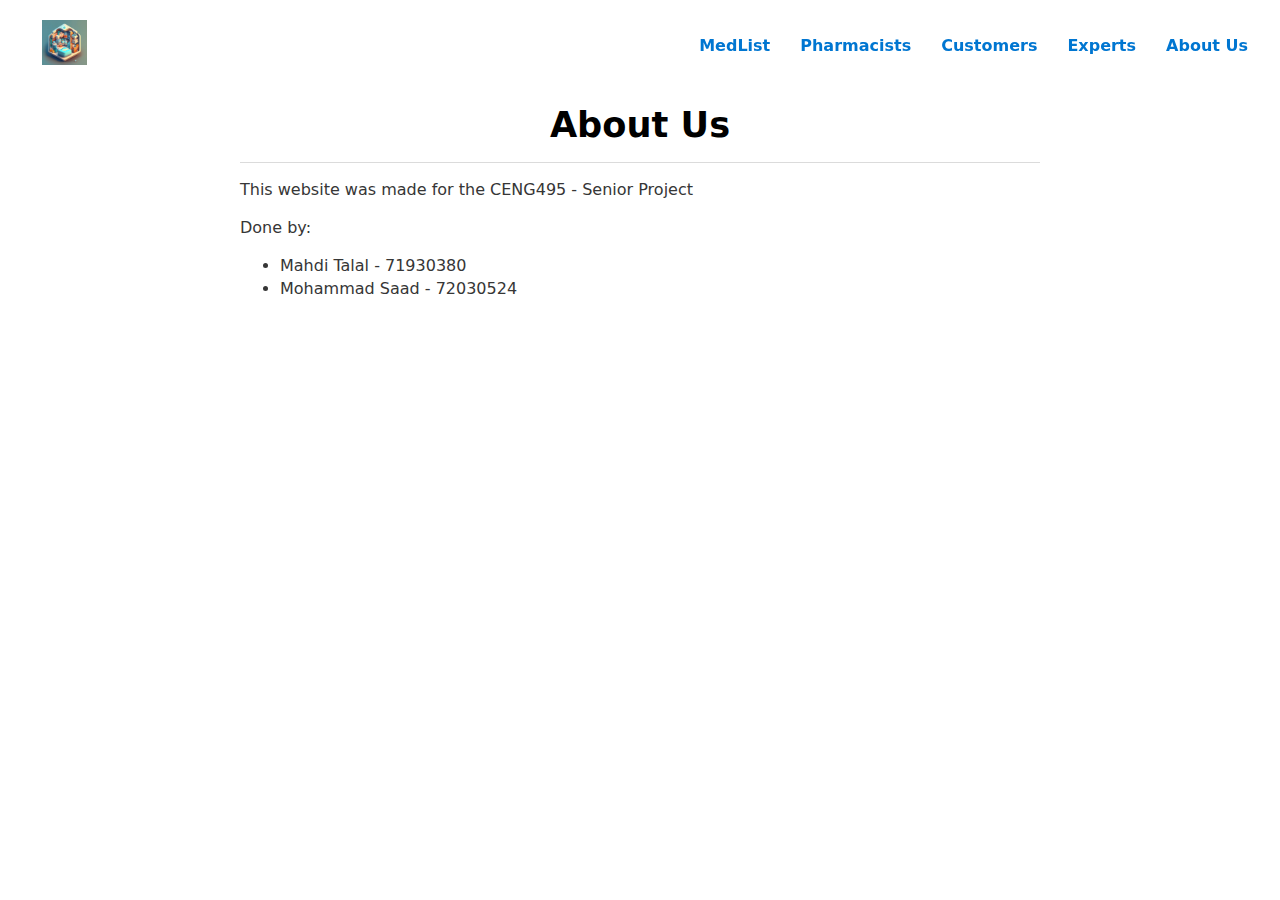
<file: about_us.html>
<!DOCTYPE html>
<html>

<head>
    <meta charset="UTF-8">
    <title>About Us</title>
    <link rel="stylesheet" href="css/water.css">
    <style>
        h1 {
            text-align: center;
        }

    </style>
</head>

<body>
    <iframe src="header.html" frameborder="0" width="100%" height="50px"></iframe>
    <div style="max-width: 800px; margin: 0 auto;">
        <h1>About Us</h1>

        <hr>

        <p>This website was made for the CENG495 - Senior Project</p>
        <p>Done by:</p>
        <ul>
            <li>Mahdi Talal - 71930380</li>
            <li>Mohammad Saad - 72030524</li>
        </ul>
    </div>
</body>

</html>
</file>
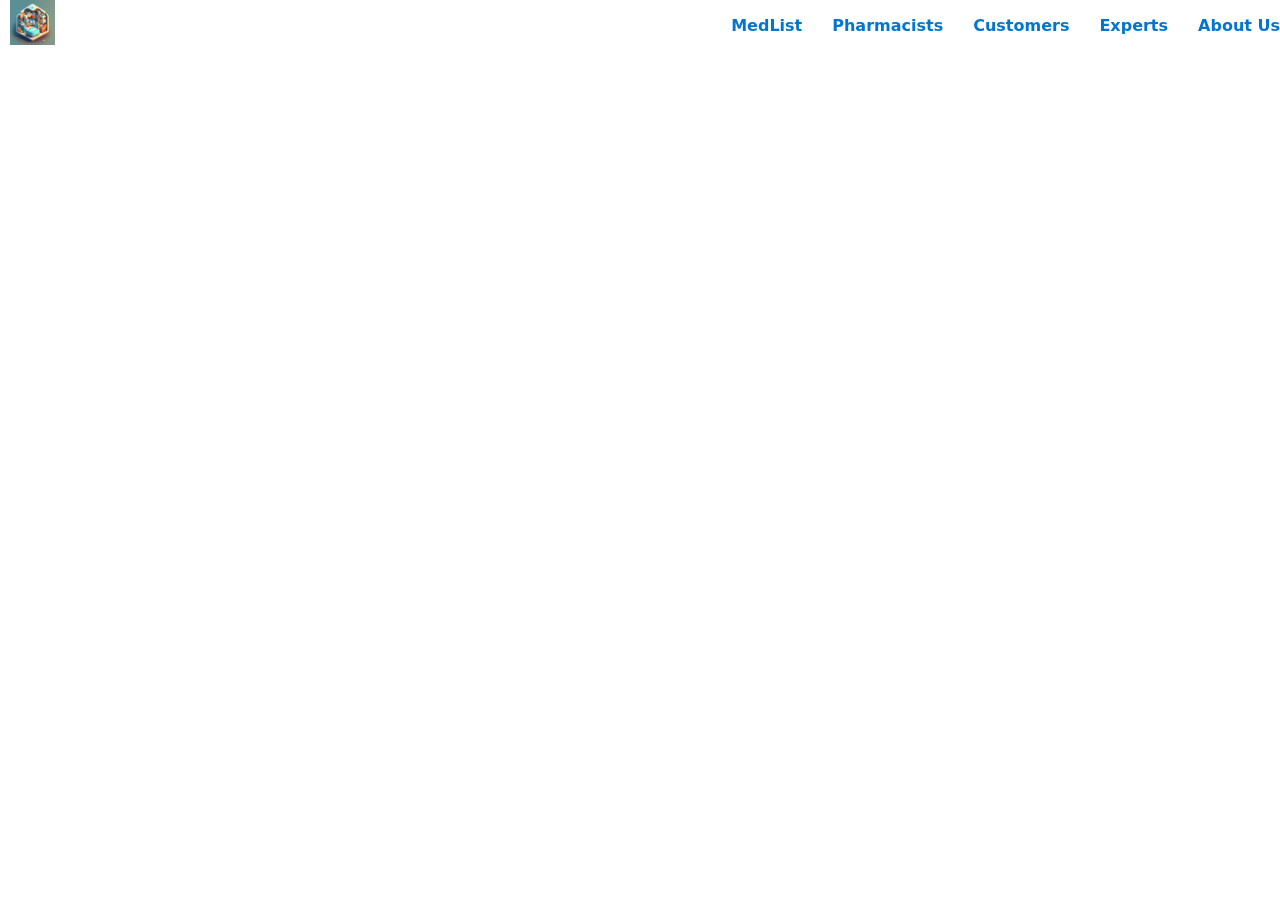
<file: header.html>
<!DOCTYPE html>
<html>

<head>
  <meta charset="UTF-8">
  <title>Header</title>
  <link rel="stylesheet" href="css/water.css">

  <style>
    body {
      margin: 0;
    }

    .header-container {
      position: fixed;
      top: 0;
      left: 0;
      width: 100%;
      /* background-color: #0761a4; */
      color: white;
      padding: 10px;
      display: flex;
      justify-content: flex-end;
      align-items: center;
    }

    .header-section {
      margin-left: 10px;
      font-weight: bold;
      padding: 5px 10px;
    }
  </style>

</head>

<body>

  <body>
    <div>
      <img src="img/icon.png" alt="Icon" width="45" height="45">
    </div>
    <div>
    </div>
    <div class="header-container">
      <div class="header-section"><a href="june_medicine_list_management.html" target="_top">MedList</a></div>
      <div class="header-section"><a href="pharmacists.html" target="_top">Pharmacists</a></div>
      <div class="header-section"><a href="customers.html" target="_top">Customers</a></div>
      <div class="header-section"><a href="experts.html" target="_top">Experts</a></div>
      <div class="header-section"><a href="about_us.html" target="_top">About Us</a></div>
    </div>
  </body>

</html>
</file>
<file: css/water.css>
/**
 * Automatic version:
 * Uses light theme by default but switches to dark theme
 * if a system-wide theme preference is set on the user's device.
 */

 :root {
    --background-body: #fff;
    --background: #efefef;
    --background-alt: #f7f7f7;
    --selection: #9e9e9e;
    --text-main: #363636;
    --text-bright: #000;
    --text-muted: #70777f;
    --links: #0076d1;
    --focus: #0096bfab;
    --border: #dbdbdb;
    --code: #000;
    --animation-duration: 0.1s;
    --button-base: #d0cfcf;
    --button-hover: #9b9b9b;
    --scrollbar-thumb: rgb(170, 170, 170);
    --scrollbar-thumb-hover: var(--button-hover);
    --form-placeholder: #949494;
    --form-text: #1d1d1d;
    --variable: #39a33c;
    --highlight: #ff0;
    --select-arrow: url("data:image/svg+xml;charset=utf-8,%3C?xml version='1.0' encoding='utf-8'?%3E %3Csvg version='1.1' xmlns='http://www.w3.org/2000/svg' xmlns:xlink='http://www.w3.org/1999/xlink' height='62.5' width='116.9' fill='%23161f27'%3E %3Cpath d='M115.3,1.6 C113.7,0 111.1,0 109.5,1.6 L58.5,52.7 L7.4,1.6 C5.8,0 3.2,0 1.6,1.6 C0,3.2 0,5.8 1.6,7.4 L55.5,61.3 C56.3,62.1 57.3,62.5 58.4,62.5 C59.4,62.5 60.5,62.1 61.3,61.3 L115.2,7.4 C116.9,5.8 116.9,3.2 115.3,1.6Z'/%3E %3C/svg%3E");
  }
  
  @media (prefers-color-scheme: dark) {
  :root {
    --background-body: #202b38;
    --background: #161f27;
    --background-alt: #1a242f;
    --selection: #1c76c5;
    --text-main: #dbdbdb;
    --text-bright: #fff;
    --text-muted: #a9b1ba;
    --links: #41adff;
    --focus: #0096bfab;
    --border: #526980;
    --code: #ffbe85;
    --animation-duration: 0.1s;
    --button-base: #0c151c;
    --button-hover: #040a0f;
    --scrollbar-thumb: var(--button-hover);
    --scrollbar-thumb-hover: rgb(0, 0, 0);
    --form-placeholder: #a9a9a9;
    --form-text: #fff;
    --variable: #d941e2;
    --highlight: #efdb43;
    --select-arrow: url("data:image/svg+xml;charset=utf-8,%3C?xml version='1.0' encoding='utf-8'?%3E %3Csvg version='1.1' xmlns='http://www.w3.org/2000/svg' xmlns:xlink='http://www.w3.org/1999/xlink' height='62.5' width='116.9' fill='%23efefef'%3E %3Cpath d='M115.3,1.6 C113.7,0 111.1,0 109.5,1.6 L58.5,52.7 L7.4,1.6 C5.8,0 3.2,0 1.6,1.6 C0,3.2 0,5.8 1.6,7.4 L55.5,61.3 C56.3,62.1 57.3,62.5 58.4,62.5 C59.4,62.5 60.5,62.1 61.3,61.3 L115.2,7.4 C116.9,5.8 116.9,3.2 115.3,1.6Z'/%3E %3C/svg%3E");
  }
  }
  
  html {
    scrollbar-color: rgb(170, 170, 170) #fff;
    scrollbar-color: var(--scrollbar-thumb) var(--background-body);
    scrollbar-width: thin;
  }
  
  @media (prefers-color-scheme: dark) {
  
    html {
    scrollbar-color: #040a0f #202b38;
    scrollbar-color: var(--scrollbar-thumb) var(--background-body);
    }
  }
  
  @media (prefers-color-scheme: dark) {
  
    html {
    scrollbar-color: #040a0f #202b38;
    scrollbar-color: var(--scrollbar-thumb) var(--background-body);
    }
  }
  
  @media (prefers-color-scheme: dark) {
  
    html {
    scrollbar-color: #040a0f #202b38;
    scrollbar-color: var(--scrollbar-thumb) var(--background-body);
    }
  }
  
  @media (prefers-color-scheme: dark) {
  
    html {
    scrollbar-color: #040a0f #202b38;
    scrollbar-color: var(--scrollbar-thumb) var(--background-body);
    }
  }
  
  @media (prefers-color-scheme: dark) {
  
    html {
    scrollbar-color: #040a0f #202b38;
    scrollbar-color: var(--scrollbar-thumb) var(--background-body);
    }
  }
  
  @media (prefers-color-scheme: dark) {
  
    html {
    scrollbar-color: #040a0f #202b38;
    scrollbar-color: var(--scrollbar-thumb) var(--background-body);
    }
  }
  
  body {
    font-family: system-ui, -apple-system, BlinkMacSystemFont, 'Segoe UI', 'Roboto', 'Oxygen', 'Ubuntu', 'Cantarell', 'Fira Sans', 'Droid Sans', 'Helvetica Neue', 'Segoe UI Emoji', 'Apple Color Emoji', 'Noto Color Emoji', sans-serif;
    line-height: 1.4;
    max-width: 95%;
    margin: 20px auto;
    padding: 0 10px;
    word-wrap: break-word;
    color: #363636;
    color: var(--text-main);
    background: #fff;
    background: var(--background-body);
    text-rendering: optimizeLegibility;
  }
  
  @media (prefers-color-scheme: dark) {
  
    body {
    background: #202b38;
    background: var(--background-body);
    }
  }
  
  @media (prefers-color-scheme: dark) {
  
    body {
    color: #dbdbdb;
    color: var(--text-main);
    }
  }
  
  button {
    transition:
      background-color 0.1s linear,
      border-color 0.1s linear,
      color 0.1s linear,
      box-shadow 0.1s linear,
      transform 0.1s ease;
    transition:
      background-color var(--animation-duration) linear,
      border-color var(--animation-duration) linear,
      color var(--animation-duration) linear,
      box-shadow var(--animation-duration) linear,
      transform var(--animation-duration) ease;
  }
  
  @media (prefers-color-scheme: dark) {
  
    button {
    transition:
      background-color 0.1s linear,
      border-color 0.1s linear,
      color 0.1s linear,
      box-shadow 0.1s linear,
      transform 0.1s ease;
    transition:
      background-color var(--animation-duration) linear,
      border-color var(--animation-duration) linear,
      color var(--animation-duration) linear,
      box-shadow var(--animation-duration) linear,
      transform var(--animation-duration) ease;
    }
  }
  
  input {
    transition:
      background-color 0.1s linear,
      border-color 0.1s linear,
      color 0.1s linear,
      box-shadow 0.1s linear,
      transform 0.1s ease;
    transition:
      background-color var(--animation-duration) linear,
      border-color var(--animation-duration) linear,
      color var(--animation-duration) linear,
      box-shadow var(--animation-duration) linear,
      transform var(--animation-duration) ease;
  }
  
  @media (prefers-color-scheme: dark) {
  
    input {
    transition:
      background-color 0.1s linear,
      border-color 0.1s linear,
      color 0.1s linear,
      box-shadow 0.1s linear,
      transform 0.1s ease;
    transition:
      background-color var(--animation-duration) linear,
      border-color var(--animation-duration) linear,
      color var(--animation-duration) linear,
      box-shadow var(--animation-duration) linear,
      transform var(--animation-duration) ease;
    }
  }
  
  textarea {
    transition:
      background-color 0.1s linear,
      border-color 0.1s linear,
      color 0.1s linear,
      box-shadow 0.1s linear,
      transform 0.1s ease;
    transition:
      background-color var(--animation-duration) linear,
      border-color var(--animation-duration) linear,
      color var(--animation-duration) linear,
      box-shadow var(--animation-duration) linear,
      transform var(--animation-duration) ease;
  }
  
  @media (prefers-color-scheme: dark) {
  
    textarea {
    transition:
      background-color 0.1s linear,
      border-color 0.1s linear,
      color 0.1s linear,
      box-shadow 0.1s linear,
      transform 0.1s ease;
    transition:
      background-color var(--animation-duration) linear,
      border-color var(--animation-duration) linear,
      color var(--animation-duration) linear,
      box-shadow var(--animation-duration) linear,
      transform var(--animation-duration) ease;
    }
  }
  
  h1 {
    font-size: 2.2em;
    margin-top: 0;
  }
  
  h1,
  h2,
  h3,
  h4,
  h5,
  h6 {
    margin-bottom: 12px;
    margin-top: 24px;
  }
  
  h1 {
    color: #000;
    color: var(--text-bright);
  }
  
  @media (prefers-color-scheme: dark) {
  
    h1 {
    color: #fff;
    color: var(--text-bright);
    }
  }
  
  h2 {
    color: #000;
    color: var(--text-bright);
  }
  
  @media (prefers-color-scheme: dark) {
  
    h2 {
    color: #fff;
    color: var(--text-bright);
    }
  }
  
  h3 {
    color: #000;
    color: var(--text-bright);
  }
  
  @media (prefers-color-scheme: dark) {
  
    h3 {
    color: #fff;
    color: var(--text-bright);
    }
  }
  
  h4 {
    color: #000;
    color: var(--text-bright);
  }
  
  @media (prefers-color-scheme: dark) {
  
    h4 {
    color: #fff;
    color: var(--text-bright);
    }
  }
  
  h5 {
    color: #000;
    color: var(--text-bright);
  }
  
  @media (prefers-color-scheme: dark) {
  
    h5 {
    color: #fff;
    color: var(--text-bright);
    }
  }
  
  h6 {
    color: #000;
    color: var(--text-bright);
  }
  
  @media (prefers-color-scheme: dark) {
  
    h6 {
    color: #fff;
    color: var(--text-bright);
    }
  }
  
  strong {
    color: #000;
    color: var(--text-bright);
  }
  
  @media (prefers-color-scheme: dark) {
  
    strong {
    color: #fff;
    color: var(--text-bright);
    }
  }
  
  h1,
  h2,
  h3,
  h4,
  h5,
  h6,
  b,
  strong,
  th {
    font-weight: 600;
  }
  
  q::before {
    content: none;
  }
  
  q::after {
    content: none;
  }
  
  blockquote {
    border-left: 4px solid #0096bfab;
    border-left: 4px solid var(--focus);
    margin: 1.5em 0;
    padding: 0.5em 1em;
    font-style: italic;
  }
  
  @media (prefers-color-scheme: dark) {
  
    blockquote {
    border-left: 4px solid #0096bfab;
    border-left: 4px solid var(--focus);
    }
  }
  
  q {
    border-left: 4px solid #0096bfab;
    border-left: 4px solid var(--focus);
    margin: 1.5em 0;
    padding: 0.5em 1em;
    font-style: italic;
  }
  
  @media (prefers-color-scheme: dark) {
  
    q {
    border-left: 4px solid #0096bfab;
    border-left: 4px solid var(--focus);
    }
  }
  
  blockquote > footer {
    font-style: normal;
    border: 0;
  }
  
  blockquote cite {
    font-style: normal;
  }
  
  address {
    font-style: normal;
  }
  
  a[href^='mailto\:']::before {
    content: '📧 ';
  }
  
  a[href^='tel\:']::before {
    content: '📞 ';
  }
  
  a[href^='sms\:']::before {
    content: '💬 ';
  }
  
  mark {
    background-color: #ff0;
    background-color: var(--highlight);
    border-radius: 2px;
    padding: 0 2px 0 2px;
    color: #000;
  }
  
  @media (prefers-color-scheme: dark) {
  
    mark {
    background-color: #efdb43;
    background-color: var(--highlight);
    }
  }
  
  a > code,
  a > strong {
    color: inherit;
  }
  
  button,
  select,
  input[type='submit'],
  input[type='reset'],
  input[type='button'],
  input[type='checkbox'],
  input[type='range'],
  input[type='radio'] {
    cursor: pointer;
  }
  
  input,
  select {
    display: block;
  }
  
  [type='checkbox'],
  [type='radio'] {
    display: initial;
  }
  
  input {
    color: #1d1d1d;
    color: var(--form-text);
    background-color: #efefef;
    background-color: var(--background);
    font-family: inherit;
    font-size: inherit;
    margin-right: 6px;
    margin-bottom: 6px;
    padding: 10px;
    border: none;
    border-radius: 6px;
    outline: none;
  }
  
  @media (prefers-color-scheme: dark) {
  
    input {
    background-color: #161f27;
    background-color: var(--background);
    }
  }
  
  @media (prefers-color-scheme: dark) {
  
    input {
    color: #fff;
    color: var(--form-text);
    }
  }
  
  button {
    color: #1d1d1d;
    color: var(--form-text);
    background-color: #efefef;
    background-color: var(--background);
    font-family: inherit;
    font-size: inherit;
    margin-right: 6px;
    margin-bottom: 6px;
    padding: 10px;
    border: none;
    border-radius: 6px;
    outline: none;
  }
  
  @media (prefers-color-scheme: dark) {
  
    button {
    background-color: #161f27;
    background-color: var(--background);
    }
  }
  
  @media (prefers-color-scheme: dark) {
  
    button {
    color: #fff;
    color: var(--form-text);
    }
  }
  
  textarea {
    color: #1d1d1d;
    color: var(--form-text);
    background-color: #efefef;
    background-color: var(--background);
    font-family: inherit;
    font-size: inherit;
    margin-right: 6px;
    margin-bottom: 6px;
    padding: 10px;
    border: none;
    border-radius: 6px;
    outline: none;
  }
  
  @media (prefers-color-scheme: dark) {
  
    textarea {
    background-color: #161f27;
    background-color: var(--background);
    }
  }
  
  @media (prefers-color-scheme: dark) {
  
    textarea {
    color: #fff;
    color: var(--form-text);
    }
  }
  
  select {
    color: #1d1d1d;
    color: var(--form-text);
    background-color: #efefef;
    background-color: var(--background);
    font-family: inherit;
    font-size: inherit;
    margin-right: 6px;
    margin-bottom: 6px;
    padding: 10px;
    border: none;
    border-radius: 6px;
    outline: none;
  }
  
  @media (prefers-color-scheme: dark) {
  
    select {
    background-color: #161f27;
    background-color: var(--background);
    }
  }
  
  @media (prefers-color-scheme: dark) {
  
    select {
    color: #fff;
    color: var(--form-text);
    }
  }
  
  button {
    background-color: #d0cfcf;
    background-color: var(--button-base);
    padding-right: 30px;
    padding-left: 30px;
  }
  
  @media (prefers-color-scheme: dark) {
  
    button {
    background-color: #0c151c;
    background-color: var(--button-base);
    }
  }
  
  input[type='submit'] {
    background-color: #d0cfcf;
    background-color: var(--button-base);
    padding-right: 30px;
    padding-left: 30px;
  }
  
  @media (prefers-color-scheme: dark) {
  
    input[type='submit'] {
    background-color: #0c151c;
    background-color: var(--button-base);
    }
  }
  
  input[type='reset'] {
    background-color: #d0cfcf;
    background-color: var(--button-base);
    padding-right: 30px;
    padding-left: 30px;
  }
  
  @media (prefers-color-scheme: dark) {
  
    input[type='reset'] {
    background-color: #0c151c;
    background-color: var(--button-base);
    }
  }
  
  input[type='button'] {
    background-color: #d0cfcf;
    background-color: var(--button-base);
    padding-right: 30px;
    padding-left: 30px;
  }
  
  @media (prefers-color-scheme: dark) {
  
    input[type='button'] {
    background-color: #0c151c;
    background-color: var(--button-base);
    }
  }
  
  button:hover {
    background: #9b9b9b;
    background: var(--button-hover);
  }
  
  @media (prefers-color-scheme: dark) {
  
    button:hover {
    background: #040a0f;
    background: var(--button-hover);
    }
  }
  
  input[type='submit']:hover {
    background: #9b9b9b;
    background: var(--button-hover);
  }
  
  @media (prefers-color-scheme: dark) {
  
    input[type='submit']:hover {
    background: #040a0f;
    background: var(--button-hover);
    }
  }
  
  input[type='reset']:hover {
    background: #9b9b9b;
    background: var(--button-hover);
  }
  
  @media (prefers-color-scheme: dark) {
  
    input[type='reset']:hover {
    background: #040a0f;
    background: var(--button-hover);
    }
  }
  
  input[type='button']:hover {
    background: #9b9b9b;
    background: var(--button-hover);
  }
  
  @media (prefers-color-scheme: dark) {
  
    input[type='button']:hover {
    background: #040a0f;
    background: var(--button-hover);
    }
  }
  
  input[type='color'] {
    min-height: 2rem;
    padding: 8px;
    cursor: pointer;
  }
  
  input[type='checkbox'],
  input[type='radio'] {
    height: 1em;
    width: 1em;
  }
  
  input[type='radio'] {
    border-radius: 100%;
  }
  
  input {
    vertical-align: top;
  }
  
  label {
    vertical-align: middle;
    margin-bottom: 4px;
    display: inline-block;
  }
  
  input:not([type='checkbox']):not([type='radio']),
  input[type='range'],
  select,
  button,
  textarea {
    -webkit-appearance: none;
  }
  
  textarea {
    display: block;
    margin-right: 0;
    box-sizing: border-box;
    resize: vertical;
  }
  
  textarea:not([cols]) {
    width: 100%;
  }
  
  textarea:not([rows]) {
    min-height: 40px;
    height: 140px;
  }
  
  select {
    background: #efefef url("data:image/svg+xml;charset=utf-8,%3C?xml version='1.0' encoding='utf-8'?%3E %3Csvg version='1.1' xmlns='http://www.w3.org/2000/svg' xmlns:xlink='http://www.w3.org/1999/xlink' height='62.5' width='116.9' fill='%23161f27'%3E %3Cpath d='M115.3,1.6 C113.7,0 111.1,0 109.5,1.6 L58.5,52.7 L7.4,1.6 C5.8,0 3.2,0 1.6,1.6 C0,3.2 0,5.8 1.6,7.4 L55.5,61.3 C56.3,62.1 57.3,62.5 58.4,62.5 C59.4,62.5 60.5,62.1 61.3,61.3 L115.2,7.4 C116.9,5.8 116.9,3.2 115.3,1.6Z'/%3E %3C/svg%3E") calc(100% - 12px) 50% / 12px no-repeat;
    background: var(--background) var(--select-arrow) calc(100% - 12px) 50% / 12px no-repeat;
    padding-right: 35px;
  }
  
  @media (prefers-color-scheme: dark) {
  
    select {
    background: #161f27 url("data:image/svg+xml;charset=utf-8,%3C?xml version='1.0' encoding='utf-8'?%3E %3Csvg version='1.1' xmlns='http://www.w3.org/2000/svg' xmlns:xlink='http://www.w3.org/1999/xlink' height='62.5' width='116.9' fill='%23efefef'%3E %3Cpath d='M115.3,1.6 C113.7,0 111.1,0 109.5,1.6 L58.5,52.7 L7.4,1.6 C5.8,0 3.2,0 1.6,1.6 C0,3.2 0,5.8 1.6,7.4 L55.5,61.3 C56.3,62.1 57.3,62.5 58.4,62.5 C59.4,62.5 60.5,62.1 61.3,61.3 L115.2,7.4 C116.9,5.8 116.9,3.2 115.3,1.6Z'/%3E %3C/svg%3E") calc(100% - 12px) 50% / 12px no-repeat;
    background: var(--background) var(--select-arrow) calc(100% - 12px) 50% / 12px no-repeat;
    }
  }
  
  @media (prefers-color-scheme: dark) {
  
    select {
    background: #161f27 url("data:image/svg+xml;charset=utf-8,%3C?xml version='1.0' encoding='utf-8'?%3E %3Csvg version='1.1' xmlns='http://www.w3.org/2000/svg' xmlns:xlink='http://www.w3.org/1999/xlink' height='62.5' width='116.9' fill='%23efefef'%3E %3Cpath d='M115.3,1.6 C113.7,0 111.1,0 109.5,1.6 L58.5,52.7 L7.4,1.6 C5.8,0 3.2,0 1.6,1.6 C0,3.2 0,5.8 1.6,7.4 L55.5,61.3 C56.3,62.1 57.3,62.5 58.4,62.5 C59.4,62.5 60.5,62.1 61.3,61.3 L115.2,7.4 C116.9,5.8 116.9,3.2 115.3,1.6Z'/%3E %3C/svg%3E") calc(100% - 12px) 50% / 12px no-repeat;
    background: var(--background) var(--select-arrow) calc(100% - 12px) 50% / 12px no-repeat;
    }
  }
  
  @media (prefers-color-scheme: dark) {
  
    select {
    background: #161f27 url("data:image/svg+xml;charset=utf-8,%3C?xml version='1.0' encoding='utf-8'?%3E %3Csvg version='1.1' xmlns='http://www.w3.org/2000/svg' xmlns:xlink='http://www.w3.org/1999/xlink' height='62.5' width='116.9' fill='%23efefef'%3E %3Cpath d='M115.3,1.6 C113.7,0 111.1,0 109.5,1.6 L58.5,52.7 L7.4,1.6 C5.8,0 3.2,0 1.6,1.6 C0,3.2 0,5.8 1.6,7.4 L55.5,61.3 C56.3,62.1 57.3,62.5 58.4,62.5 C59.4,62.5 60.5,62.1 61.3,61.3 L115.2,7.4 C116.9,5.8 116.9,3.2 115.3,1.6Z'/%3E %3C/svg%3E") calc(100% - 12px) 50% / 12px no-repeat;
    background: var(--background) var(--select-arrow) calc(100% - 12px) 50% / 12px no-repeat;
    }
  }
  
  @media (prefers-color-scheme: dark) {
  
    select {
    background: #161f27 url("data:image/svg+xml;charset=utf-8,%3C?xml version='1.0' encoding='utf-8'?%3E %3Csvg version='1.1' xmlns='http://www.w3.org/2000/svg' xmlns:xlink='http://www.w3.org/1999/xlink' height='62.5' width='116.9' fill='%23efefef'%3E %3Cpath d='M115.3,1.6 C113.7,0 111.1,0 109.5,1.6 L58.5,52.7 L7.4,1.6 C5.8,0 3.2,0 1.6,1.6 C0,3.2 0,5.8 1.6,7.4 L55.5,61.3 C56.3,62.1 57.3,62.5 58.4,62.5 C59.4,62.5 60.5,62.1 61.3,61.3 L115.2,7.4 C116.9,5.8 116.9,3.2 115.3,1.6Z'/%3E %3C/svg%3E") calc(100% - 12px) 50% / 12px no-repeat;
    background: var(--background) var(--select-arrow) calc(100% - 12px) 50% / 12px no-repeat;
    }
  }
  
  select::-ms-expand {
    display: none;
  }
  
  select[multiple] {
    padding-right: 10px;
    background-image: none;
    overflow-y: auto;
  }
  
  input:focus {
    box-shadow: 0 0 0 2px #0096bfab;
    box-shadow: 0 0 0 2px var(--focus);
  }
  
  @media (prefers-color-scheme: dark) {
  
    input:focus {
    box-shadow: 0 0 0 2px #0096bfab;
    box-shadow: 0 0 0 2px var(--focus);
    }
  }
  
  select:focus {
    box-shadow: 0 0 0 2px #0096bfab;
    box-shadow: 0 0 0 2px var(--focus);
  }
  
  @media (prefers-color-scheme: dark) {
  
    select:focus {
    box-shadow: 0 0 0 2px #0096bfab;
    box-shadow: 0 0 0 2px var(--focus);
    }
  }
  
  button:focus {
    box-shadow: 0 0 0 2px #0096bfab;
    box-shadow: 0 0 0 2px var(--focus);
  }
  
  @media (prefers-color-scheme: dark) {
  
    button:focus {
    box-shadow: 0 0 0 2px #0096bfab;
    box-shadow: 0 0 0 2px var(--focus);
    }
  }
  
  textarea:focus {
    box-shadow: 0 0 0 2px #0096bfab;
    box-shadow: 0 0 0 2px var(--focus);
  }
  
  @media (prefers-color-scheme: dark) {
  
    textarea:focus {
    box-shadow: 0 0 0 2px #0096bfab;
    box-shadow: 0 0 0 2px var(--focus);
    }
  }
  
  input[type='checkbox']:active,
  input[type='radio']:active,
  input[type='submit']:active,
  input[type='reset']:active,
  input[type='button']:active,
  input[type='range']:active,
  button:active {
    transform: translateY(2px);
  }
  
  input:disabled,
  select:disabled,
  button:disabled,
  textarea:disabled {
    cursor: not-allowed;
    opacity: 0.5;
  }
  
  ::-moz-placeholder {
    color: #949494;
    color: var(--form-placeholder);
  }
  
  :-ms-input-placeholder {
    color: #949494;
    color: var(--form-placeholder);
  }
  
  ::-ms-input-placeholder {
    color: #949494;
    color: var(--form-placeholder);
  }
  
  ::placeholder {
    color: #949494;
    color: var(--form-placeholder);
  }
  
  @media (prefers-color-scheme: dark) {
  
    ::-moz-placeholder {
    color: #a9a9a9;
    color: var(--form-placeholder);
    }
  
    :-ms-input-placeholder {
    color: #a9a9a9;
    color: var(--form-placeholder);
    }
  
    ::-ms-input-placeholder {
    color: #a9a9a9;
    color: var(--form-placeholder);
    }
  
    ::placeholder {
    color: #a9a9a9;
    color: var(--form-placeholder);
    }
  }
  
  fieldset {
    border: 1px #0096bfab solid;
    border: 1px var(--focus) solid;
    border-radius: 6px;
    margin: 0;
    margin-bottom: 12px;
    padding: 10px;
  }
  
  @media (prefers-color-scheme: dark) {
  
    fieldset {
    border: 1px #0096bfab solid;
    border: 1px var(--focus) solid;
    }
  }
  
  legend {
    font-size: 0.9em;
    font-weight: 600;
  }
  
  input[type='range'] {
    margin: 10px 0;
    padding: 10px 0;
    background: transparent;
  }
  
  input[type='range']:focus {
    outline: none;
  }
  
  input[type='range']::-webkit-slider-runnable-track {
    width: 100%;
    height: 9.5px;
    -webkit-transition: 0.2s;
    transition: 0.2s;
    background: #efefef;
    background: var(--background);
    border-radius: 3px;
  }
  
  @media (prefers-color-scheme: dark) {
  
    input[type='range']::-webkit-slider-runnable-track {
    background: #161f27;
    background: var(--background);
    }
  }
  
  input[type='range']::-webkit-slider-thumb {
    box-shadow: 0 1px 1px #000, 0 0 1px #0d0d0d;
    height: 20px;
    width: 20px;
    border-radius: 50%;
    background: #dbdbdb;
    background: var(--border);
    -webkit-appearance: none;
    margin-top: -7px;
  }
  
  @media (prefers-color-scheme: dark) {
  
    input[type='range']::-webkit-slider-thumb {
    background: #526980;
    background: var(--border);
    }
  }
  
  input[type='range']:focus::-webkit-slider-runnable-track {
    background: #efefef;
    background: var(--background);
  }
  
  @media (prefers-color-scheme: dark) {
  
    input[type='range']:focus::-webkit-slider-runnable-track {
    background: #161f27;
    background: var(--background);
    }
  }
  
  input[type='range']::-moz-range-track {
    width: 100%;
    height: 9.5px;
    -moz-transition: 0.2s;
    transition: 0.2s;
    background: #efefef;
    background: var(--background);
    border-radius: 3px;
  }
  
  @media (prefers-color-scheme: dark) {
  
    input[type='range']::-moz-range-track {
    background: #161f27;
    background: var(--background);
    }
  }
  
  input[type='range']::-moz-range-thumb {
    box-shadow: 1px 1px 1px #000, 0 0 1px #0d0d0d;
    height: 20px;
    width: 20px;
    border-radius: 50%;
    background: #dbdbdb;
    background: var(--border);
  }
  
  @media (prefers-color-scheme: dark) {
  
    input[type='range']::-moz-range-thumb {
    background: #526980;
    background: var(--border);
    }
  }
  
  input[type='range']::-ms-track {
    width: 100%;
    height: 9.5px;
    background: transparent;
    border-color: transparent;
    border-width: 16px 0;
    color: transparent;
  }
  
  input[type='range']::-ms-fill-lower {
    background: #efefef;
    background: var(--background);
    border: 0.2px solid #010101;
    border-radius: 3px;
    box-shadow: 1px 1px 1px #000, 0 0 1px #0d0d0d;
  }
  
  @media (prefers-color-scheme: dark) {
  
    input[type='range']::-ms-fill-lower {
    background: #161f27;
    background: var(--background);
    }
  }
  
  input[type='range']::-ms-fill-upper {
    background: #efefef;
    background: var(--background);
    border: 0.2px solid #010101;
    border-radius: 3px;
    box-shadow: 1px 1px 1px #000, 0 0 1px #0d0d0d;
  }
  
  @media (prefers-color-scheme: dark) {
  
    input[type='range']::-ms-fill-upper {
    background: #161f27;
    background: var(--background);
    }
  }
  
  input[type='range']::-ms-thumb {
    box-shadow: 1px 1px 1px #000, 0 0 1px #0d0d0d;
    border: 1px solid #000;
    height: 20px;
    width: 20px;
    border-radius: 50%;
    background: #dbdbdb;
    background: var(--border);
  }
  
  @media (prefers-color-scheme: dark) {
  
    input[type='range']::-ms-thumb {
    background: #526980;
    background: var(--border);
    }
  }
  
  input[type='range']:focus::-ms-fill-lower {
    background: #efefef;
    background: var(--background);
  }
  
  @media (prefers-color-scheme: dark) {
  
    input[type='range']:focus::-ms-fill-lower {
    background: #161f27;
    background: var(--background);
    }
  }
  
  input[type='range']:focus::-ms-fill-upper {
    background: #efefef;
    background: var(--background);
  }
  
  @media (prefers-color-scheme: dark) {
  
    input[type='range']:focus::-ms-fill-upper {
    background: #161f27;
    background: var(--background);
    }
  }
  
  a {
    text-decoration: none;
    color: #0076d1;
    color: var(--links);
  }
  
  @media (prefers-color-scheme: dark) {
  
    a {
    color: #41adff;
    color: var(--links);
    }
  }
  
  a:hover {
    text-decoration: underline;
  }
  
  code {
    background: #efefef;
    background: var(--background);
    color: #000;
    color: var(--code);
    padding: 2.5px 5px;
    border-radius: 6px;
    font-size: 1em;
  }
  
  @media (prefers-color-scheme: dark) {
  
    code {
    color: #ffbe85;
    color: var(--code);
    }
  }
  
  @media (prefers-color-scheme: dark) {
  
    code {
    background: #161f27;
    background: var(--background);
    }
  }
  
  samp {
    background: #efefef;
    background: var(--background);
    color: #000;
    color: var(--code);
    padding: 2.5px 5px;
    border-radius: 6px;
    font-size: 1em;
  }
  
  @media (prefers-color-scheme: dark) {
  
    samp {
    color: #ffbe85;
    color: var(--code);
    }
  }
  
  @media (prefers-color-scheme: dark) {
  
    samp {
    background: #161f27;
    background: var(--background);
    }
  }
  
  time {
    background: #efefef;
    background: var(--background);
    color: #000;
    color: var(--code);
    padding: 2.5px 5px;
    border-radius: 6px;
    font-size: 1em;
  }
  
  @media (prefers-color-scheme: dark) {
  
    time {
    color: #ffbe85;
    color: var(--code);
    }
  }
  
  @media (prefers-color-scheme: dark) {
  
    time {
    background: #161f27;
    background: var(--background);
    }
  }
  
  pre > code {
    padding: 10px;
    display: block;
    overflow-x: auto;
  }
  
  var {
    color: #39a33c;
    color: var(--variable);
    font-style: normal;
    font-family: monospace;
  }
  
  @media (prefers-color-scheme: dark) {
  
    var {
    color: #d941e2;
    color: var(--variable);
    }
  }
  
  kbd {
    background: #efefef;
    background: var(--background);
    border: 1px solid #dbdbdb;
    border: 1px solid var(--border);
    border-radius: 2px;
    color: #363636;
    color: var(--text-main);
    padding: 2px 4px 2px 4px;
  }
  
  @media (prefers-color-scheme: dark) {
  
    kbd {
    color: #dbdbdb;
    color: var(--text-main);
    }
  }
  
  @media (prefers-color-scheme: dark) {
  
    kbd {
    border: 1px solid #526980;
    border: 1px solid var(--border);
    }
  }
  
  @media (prefers-color-scheme: dark) {
  
    kbd {
    background: #161f27;
    background: var(--background);
    }
  }
  
  img,
  video {
    max-width: 100%;
    height: auto;
  }
  
  hr {
    border: none;
    border-top: 1px solid #dbdbdb;
    border-top: 1px solid var(--border);
  }
  
  @media (prefers-color-scheme: dark) {
  
    hr {
    border-top: 1px solid #526980;
    border-top: 1px solid var(--border);
    }
  }
  
  table {
    border-collapse: collapse;
    margin-bottom: 10px;
    width: 100%;
    table-layout: fixed;
  }
  
  table caption {
    text-align: left;
  }
  
  td,
  th {
    padding: 6px;
    text-align: left;
    vertical-align: top;
    word-wrap: break-word;
  }
  
  thead {
    border-bottom: 1px solid #dbdbdb;
    border-bottom: 1px solid var(--border);
  }
  
  @media (prefers-color-scheme: dark) {
  
    thead {
    border-bottom: 1px solid #526980;
    border-bottom: 1px solid var(--border);
    }
  }
  
  tfoot {
    border-top: 1px solid #dbdbdb;
    border-top: 1px solid var(--border);
  }
  
  @media (prefers-color-scheme: dark) {
  
    tfoot {
    border-top: 1px solid #526980;
    border-top: 1px solid var(--border);
    }
  }
  
  tbody tr:nth-child(even) {
    background-color: #efefef;
    background-color: var(--background);
  }
  
  @media (prefers-color-scheme: dark) {
  
    tbody tr:nth-child(even) {
    background-color: #161f27;
    background-color: var(--background);
    }
  }
  
  tbody tr:nth-child(even) button {
    background-color: #f7f7f7;
    background-color: var(--background-alt);
  }
  
  @media (prefers-color-scheme: dark) {
  
    tbody tr:nth-child(even) button {
    background-color: #1a242f;
    background-color: var(--background-alt);
    }
  }
  
  tbody tr:nth-child(even) button:hover {
    background-color: #fff;
    background-color: var(--background-body);
  }
  
  @media (prefers-color-scheme: dark) {
  
    tbody tr:nth-child(even) button:hover {
    background-color: #202b38;
    background-color: var(--background-body);
    }
  }
  
  ::-webkit-scrollbar {
    height: 10px;
    width: 10px;
  }
  
  ::-webkit-scrollbar-track {
    background: #efefef;
    background: var(--background);
    border-radius: 6px;
  }
  
  @media (prefers-color-scheme: dark) {
  
    ::-webkit-scrollbar-track {
    background: #161f27;
    background: var(--background);
    }
  }
  
  ::-webkit-scrollbar-thumb {
    background: rgb(170, 170, 170);
    background: var(--scrollbar-thumb);
    border-radius: 6px;
  }
  
  @media (prefers-color-scheme: dark) {
  
    ::-webkit-scrollbar-thumb {
    background: #040a0f;
    background: var(--scrollbar-thumb);
    }
  }
  
  @media (prefers-color-scheme: dark) {
  
    ::-webkit-scrollbar-thumb {
    background: #040a0f;
    background: var(--scrollbar-thumb);
    }
  }
  
  ::-webkit-scrollbar-thumb:hover {
    background: #9b9b9b;
    background: var(--scrollbar-thumb-hover);
  }
  
  @media (prefers-color-scheme: dark) {
  
    ::-webkit-scrollbar-thumb:hover {
    background: rgb(0, 0, 0);
    background: var(--scrollbar-thumb-hover);
    }
  }
  
  @media (prefers-color-scheme: dark) {
  
    ::-webkit-scrollbar-thumb:hover {
    background: rgb(0, 0, 0);
    background: var(--scrollbar-thumb-hover);
    }
  }
  
  ::-moz-selection {
    background-color: #9e9e9e;
    background-color: var(--selection);
    color: #000;
    color: var(--text-bright);
  }
  
  ::selection {
    background-color: #9e9e9e;
    background-color: var(--selection);
    color: #000;
    color: var(--text-bright);
  }
  
  @media (prefers-color-scheme: dark) {
  
    ::-moz-selection {
    color: #fff;
    color: var(--text-bright);
    }
  
    ::selection {
    color: #fff;
    color: var(--text-bright);
    }
  }
  
  @media (prefers-color-scheme: dark) {
  
    ::-moz-selection {
    background-color: #1c76c5;
    background-color: var(--selection);
    }
  
    ::selection {
    background-color: #1c76c5;
    background-color: var(--selection);
    }
  }
  
  details {
    display: flex;
    flex-direction: column;
    align-items: flex-start;
    background-color: #f7f7f7;
    background-color: var(--background-alt);
    padding: 10px 10px 0;
    margin: 1em 0;
    border-radius: 6px;
    overflow: hidden;
  }
  
  @media (prefers-color-scheme: dark) {
  
    details {
    background-color: #1a242f;
    background-color: var(--background-alt);
    }
  }
  
  details[open] {
    padding: 10px;
  }
  
  details > :last-child {
    margin-bottom: 0;
  }
  
  details[open] summary {
    margin-bottom: 10px;
  }
  
  summary {
    display: list-item;
    background-color: #efefef;
    background-color: var(--background);
    padding: 10px;
    margin: -10px -10px 0;
    cursor: pointer;
    outline: none;
  }
  
  @media (prefers-color-scheme: dark) {
  
    summary {
    background-color: #161f27;
    background-color: var(--background);
    }
  }
  
  summary:hover,
  summary:focus {
    text-decoration: underline;
  }
  
  details > :not(summary) {
    margin-top: 0;
  }
  
  summary::-webkit-details-marker {
    color: #363636;
    color: var(--text-main);
  }
  
  @media (prefers-color-scheme: dark) {
  
    summary::-webkit-details-marker {
    color: #dbdbdb;
    color: var(--text-main);
    }
  }
  
  dialog {
    background-color: #f7f7f7;
    background-color: var(--background-alt);
    color: #363636;
    color: var(--text-main);
    border: none;
    border-radius: 6px;
    border-color: #dbdbdb;
    border-color: var(--border);
    padding: 10px 30px;
  }
  
  @media (prefers-color-scheme: dark) {
  
    dialog {
    border-color: #526980;
    border-color: var(--border);
    }
  }
  
  @media (prefers-color-scheme: dark) {
  
    dialog {
    color: #dbdbdb;
    color: var(--text-main);
    }
  }
  
  @media (prefers-color-scheme: dark) {
  
    dialog {
    background-color: #1a242f;
    background-color: var(--background-alt);
    }
  }
  
  dialog > header:first-child {
    background-color: #efefef;
    background-color: var(--background);
    border-radius: 6px 6px 0 0;
    margin: -10px -30px 10px;
    padding: 10px;
    text-align: center;
  }
  
  @media (prefers-color-scheme: dark) {
  
    dialog > header:first-child {
    background-color: #161f27;
    background-color: var(--background);
    }
  }
  
  dialog::-webkit-backdrop {
    background: #0000009c;
    -webkit-backdrop-filter: blur(4px);
            backdrop-filter: blur(4px);
  }
  
  dialog::backdrop {
    background: #0000009c;
    -webkit-backdrop-filter: blur(4px);
            backdrop-filter: blur(4px);
  }
  
  footer {
    border-top: 1px solid #dbdbdb;
    border-top: 1px solid var(--border);
    padding-top: 10px;
    color: #70777f;
    color: var(--text-muted);
  }
  
  @media (prefers-color-scheme: dark) {
  
    footer {
    color: #a9b1ba;
    color: var(--text-muted);
    }
  }
  
  @media (prefers-color-scheme: dark) {
  
    footer {
    border-top: 1px solid #526980;
    border-top: 1px solid var(--border);
    }
  }
  
  body > footer {
    margin-top: 40px;
  }
  
  @media print {
    body,
    pre,
    code,
    summary,
    details,
    button,
    input,
    textarea {
      background-color: #fff;
    }
  
    button,
    input,
    textarea {
      border: 1px solid #000;
    }
  
    body,
    h1,
    h2,
    h3,
    h4,
    h5,
    h6,
    pre,
    code,
    button,
    input,
    textarea,
    footer,
    summary,
    strong {
      color: #000;
    }
  
    summary::marker {
      color: #000;
    }
  
    summary::-webkit-details-marker {
      color: #000;
    }
  
    tbody tr:nth-child(even) {
      background-color: #f2f2f2;
    }
  
    a {
      color: #00f;
      text-decoration: underline;
    }
  }
</file>
